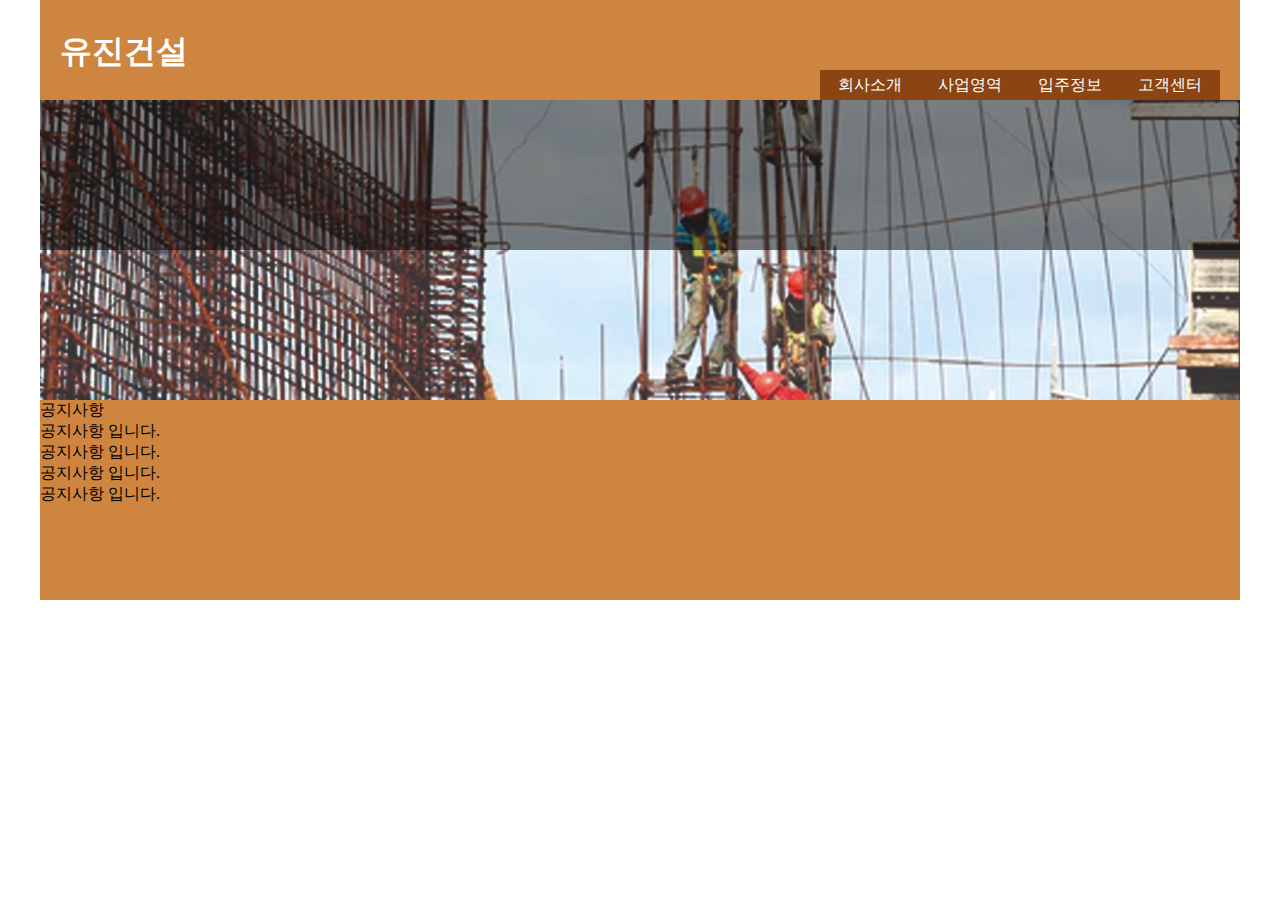
<file: webdesign2/20200616/index.html>
<!DOCTYPE html>
<html lang="en">
<head>
    <meta charset="UTF-8">
    <meta name="viewport" content="width=device-width, initial-scale=1.0">
    <title>Document</title>
    <link rel="stylesheet" href="css/mastar.css">
    <script src="js/jquery-2.1.3.min.js"></script>
    <script src="js/js.js"></script>
</head>
<body>
   <div class="all">
       <div class="popup">
           <div class="popup-top">
               <p>팝업</p>
           </div>
           <div class="popup-body">
               <p>팝업창입니다.</p>
               <p>팝업창입니다.</p>
               <p>팝업창입니다.</p>
               <p>팝업창입니다.</p>
               <p>팝업창입니다.</p>
               <p>팝업창입니다.</p>
           </div>
           <div class="popup-bottom">
               <input type="button" class="팝업닫기" value="닫기"></input>
           </div>
       </div>
       <header>
           <div class="logo">
               <h1>유진건설</h1>
           </div>
           <div class="menu-box">
            <div class="sub-bg"></div>
                <ul class="menu">
                    <li><a href="#">회사소개</a>
                        <ul class="sub-menu">
                            <li><a href="#">인사말</a></li>
                            <li><a href="#">조직구성도</a></li>
                            <li><a href="#">오시는길</a></li>
                        </ul>
                    </li>
                    <li><a href="#">사업영역</a>
                        <ul class="sub-menu">
                            <li><a href="#">전원주택</a></li>
                            <li><a href="#">도시재생</a></li>
                            <li><a href="#">인테리어</a></li>
                        </ul>
                    </li>
                    <li><a href="#">입주정보</a>
                        <ul class="sub-menu">
                            <li><a href="#">입주단지</a></li>
                            <li><a href="#">입주캘린더</a></li>
                        </ul>
                    </li>
                    <li><a href="#">고객센터</a>
                        <ul class="sub-menu">
                            <li><a href="#">공지사항</a></li>
                            <li><a href="#">건축상담</a></li>
                            <li><a href="#">홍보자료실</a></li>
                        </ul>
                    </li>
                </ul>
           </div>
        </header>
        <section>
            <div id="slide-box">
                <div><img src="images/img4.jpg" alt="img1"></div>
                <div><img src="images/img5.jpg" alt="img2"></div>
                <div><img src="images/img6.jpg" alt="img3"></div>
            </div>
            <div class="contents">
                <div class="notice">
                    <div class="title">
                        <p>공지사항</p>
                    </div>
                    <div class="sub">
                        <ul>
                            <li class="popup-btn"><a href="#">공지사항 입니다.</a></li>
                            <li><a href="#">공지사항 입니다.</a></li>
                            <li><a href="#">공지사항 입니다.</a></li>
                            <li><a href="#">공지사항 입니다.</a></li>
                        </ul>
                    </div>
                </div>
                <div class="gallery">

                </div>
                <div class="go">

                </div>
            </div>
        </section>
        <footer>

        </footer>
   </div>
</body>
</html>
</file>
<file: webdesign2/20200616/css/mastar.css>
*{
    margin: 0;
    padding: 0;
}
a{
    text-decoration: none;
    color: inherit;
}
li{
    list-style: none;
}
.all{
    width: 1200px;
    height: 700px;
    margin: 0 auto;
}
header{
    position: relative;
    width: 1200px;
    height: 100px;
    background-color: peru;
}
.popup{
    display: none;
    width: 200px;
    height: 300px;
    background-color: #fff;
    position: absolute;
    z-index: 99;
    top: 150px;
    left: 400px;
}
.popup-top{
    width: 100%;
    height: 15%;
    background-color: #000;
    color: #fff;
    line-height: 40px;
}
.popup-top p{
    margin-left: 10px;
}
.popup-body{
    width: 100%;
    height: 70%;
    line-height: 25px;
    text-align: center;
    margin-top: 10px;
}
.popup-bottom{
    width: 100%;
    height: 15%;

}
.팝업닫기{
    margin: 5px 10px;
    width: 40px;
    height: 20px;
    border: none;
    float: right;
}
.logo{
    width: 200px;
    height: 40px;
    float: left;
    color: #fff;
    margin-top: 30px;
    margin-left: 20px;
}
.menu{
    float: right;
    width: 400px;
    height: 30px;
    margin-top: 70px;
    margin-right: 20px;
    background-color: saddlebrown;
}
.menu>li{
    float: left;
    width: 100px;
    height: 30px;
    text-align: center;
    line-height: 30px;
    color: #fff;
}
.menu>li>a{
    display: block;
}
.menu>li:hover>a{
    background-color: seashell;
    color: #000;
}
.sub-bg{
    position: absolute;
    top: 100px;
    width: 1200px;
    height: 150px;
    background-color: rgba(0, 0, 0, 0.5);
    z-index: 2;
}
#slide-box{
    width: 1200px;
    height: 300px;
    background-color: peru;
    position: relative;
}
#slide-box>div{
    position: absolute;
}
.contents{
    width: 1200px;
    height: 200px;
    background-color: peru;
}
.notice{
    width: 33.33%;
    height: 200px;
}
</file>
